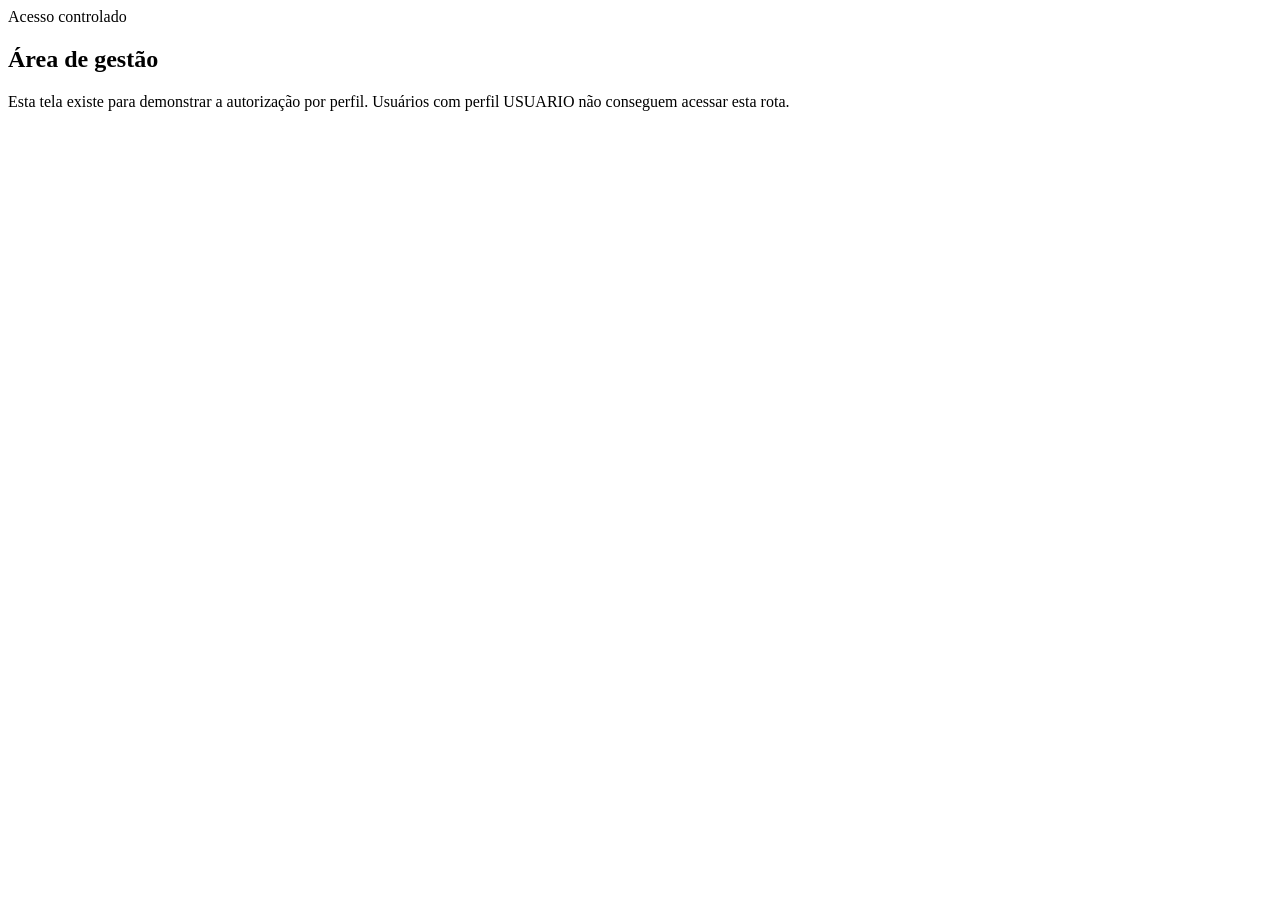
<file: src/main/resources/templates/gestao/index.html>
<!DOCTYPE html>
<html lang="pt-BR" xmlns:th="http://www.thymeleaf.org">
<head>
    <meta charset="UTF-8">
    <meta name="viewport" content="width=device-width, initial-scale=1.0">
    <title>Gestão | ELO Seguro</title>
    <link rel="stylesheet" th:href="@{/css/style.css}">
</head>
<body>
<div th:replace="~{fragments/header :: header(${usuarioLogado})}"></div>
<main class="page-container narrow">
    <section class="panel">
        <span class="eyebrow">Acesso controlado</span>
        <h1>Área de gestão</h1>
        <p>Esta tela existe para demonstrar a autorização por perfil. Usuários com perfil USUARIO não conseguem acessar esta rota.</p>
    </section>
</main>
</body>
</html>
</file>
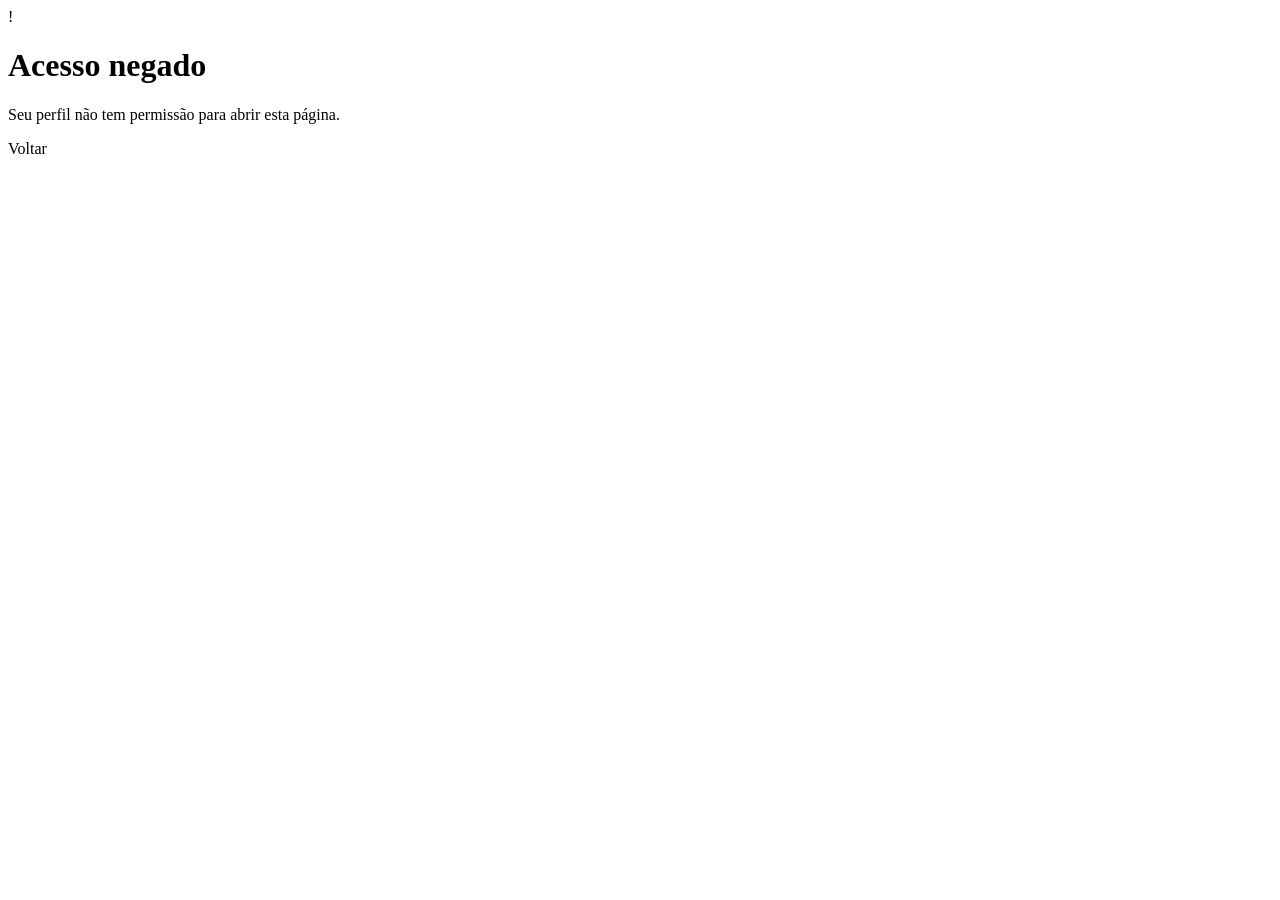
<file: src/main/resources/templates/acesso-negado.html>
<!DOCTYPE html>
<html lang="pt-BR" xmlns:th="http://www.thymeleaf.org">
<head><meta charset="UTF-8"><meta name="viewport" content="width=device-width, initial-scale=1.0"><title>Acesso negado</title><link rel="stylesheet" th:href="@{/css/style.css}"></head>
<body class="auth-page"><main class="auth-card"><div class="auth-logo">!</div><h1>Acesso negado</h1><p class="muted">Seu perfil não tem permissão para abrir esta página.</p><a class="btn-primary button-link" th:href="@{/}">Voltar</a></main></body>
</html>
</file>
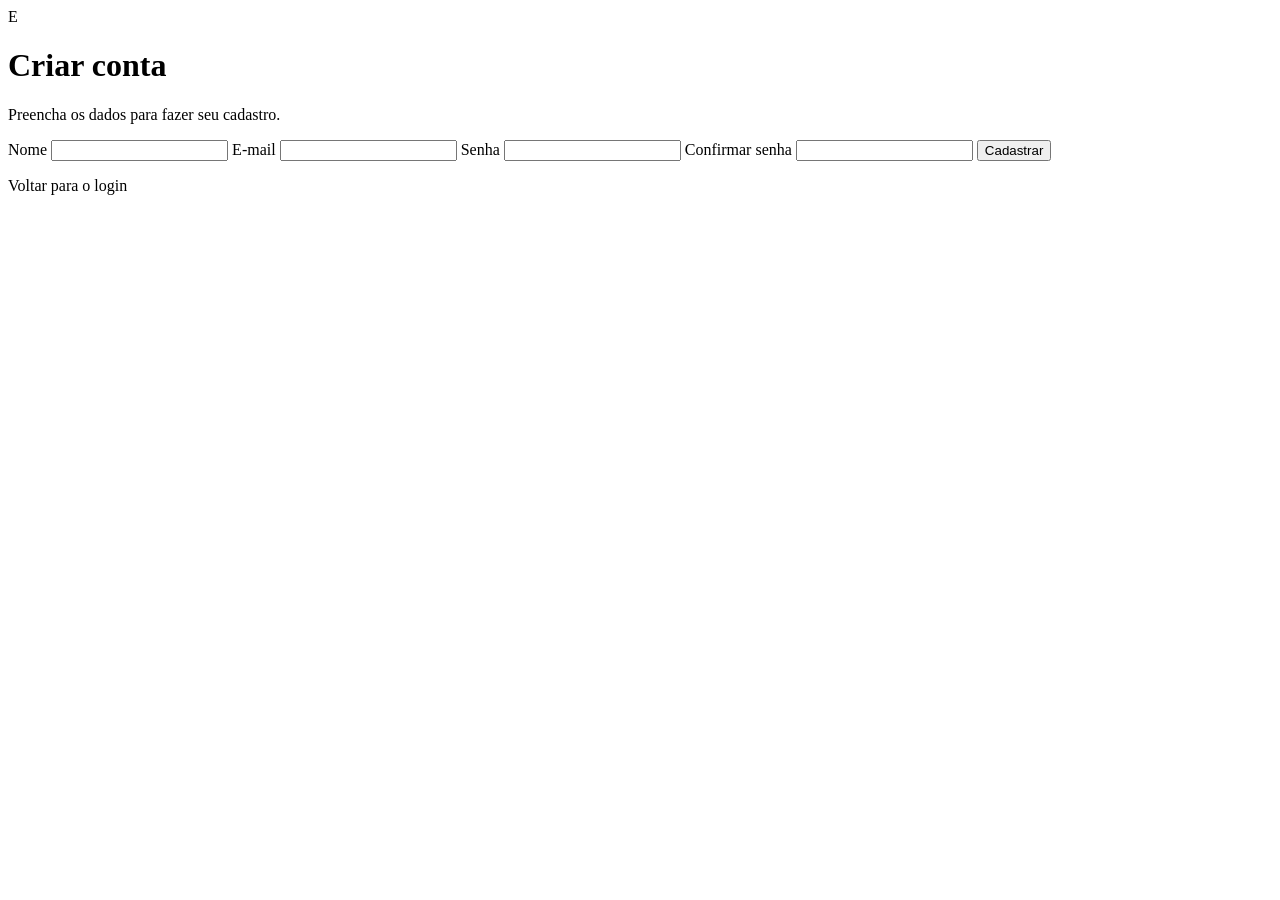
<file: src/main/resources/templates/cadastro.html>
<!DOCTYPE html>
<html lang="pt-BR" xmlns:th="http://www.thymeleaf.org">
<head>
    <meta charset="UTF-8">
    <meta name="viewport" content="width=device-width, initial-scale=1.0">
    <title>Cadastro | ELO Seguro</title>
    <link rel="stylesheet" th:href="@{/css/style.css}">
</head>
<body class="auth-page">
<main class="auth-card auth-card-wide">
    <div class="auth-logo">E</div>
    <h1>Criar conta</h1>
    <p class="muted">Preencha os dados para fazer seu cadastro.</p>
    <div th:if="${#fields.hasGlobalErrors()}" class="alert alert-error">
        <p th:each="erro : ${#fields.globalErrors()}" th:text="${erro}"></p>
    </div>
    <form th:action="@{/cadastro}" th:object="${usuario}" method="post" class="form-stack">
        <label for="nome">Nome</label>
        <input id="nome" type="text" th:field="*{nome}" autocomplete="name">
        <small class="field-error" th:if="${#fields.hasErrors('nome')}" th:errors="*{nome}"></small>
        <label for="email">E-mail</label>
        <input id="email" type="email" th:field="*{email}" autocomplete="email">
        <small class="field-error" th:if="${#fields.hasErrors('email')}" th:errors="*{email}"></small>
        <label for="senha">Senha</label>
        <input id="senha" type="password" th:field="*{senha}" autocomplete="new-password">
        <small class="field-error" th:if="${#fields.hasErrors('senha')}" th:errors="*{senha}"></small>
        <label for="confirmarSenha">Confirmar senha</label>
        <input id="confirmarSenha" type="password" th:field="*{confirmarSenha}" autocomplete="new-password">
        <small class="field-error" th:if="${#fields.hasErrors('confirmarSenha')}" th:errors="*{confirmarSenha}"></small>
        <button type="submit" class="btn-primary">Cadastrar</button>
    </form>
    <p class="auth-footer"><a th:href="@{/login}">Voltar para o login</a></p>
</main>
</body>
</html>
</file>
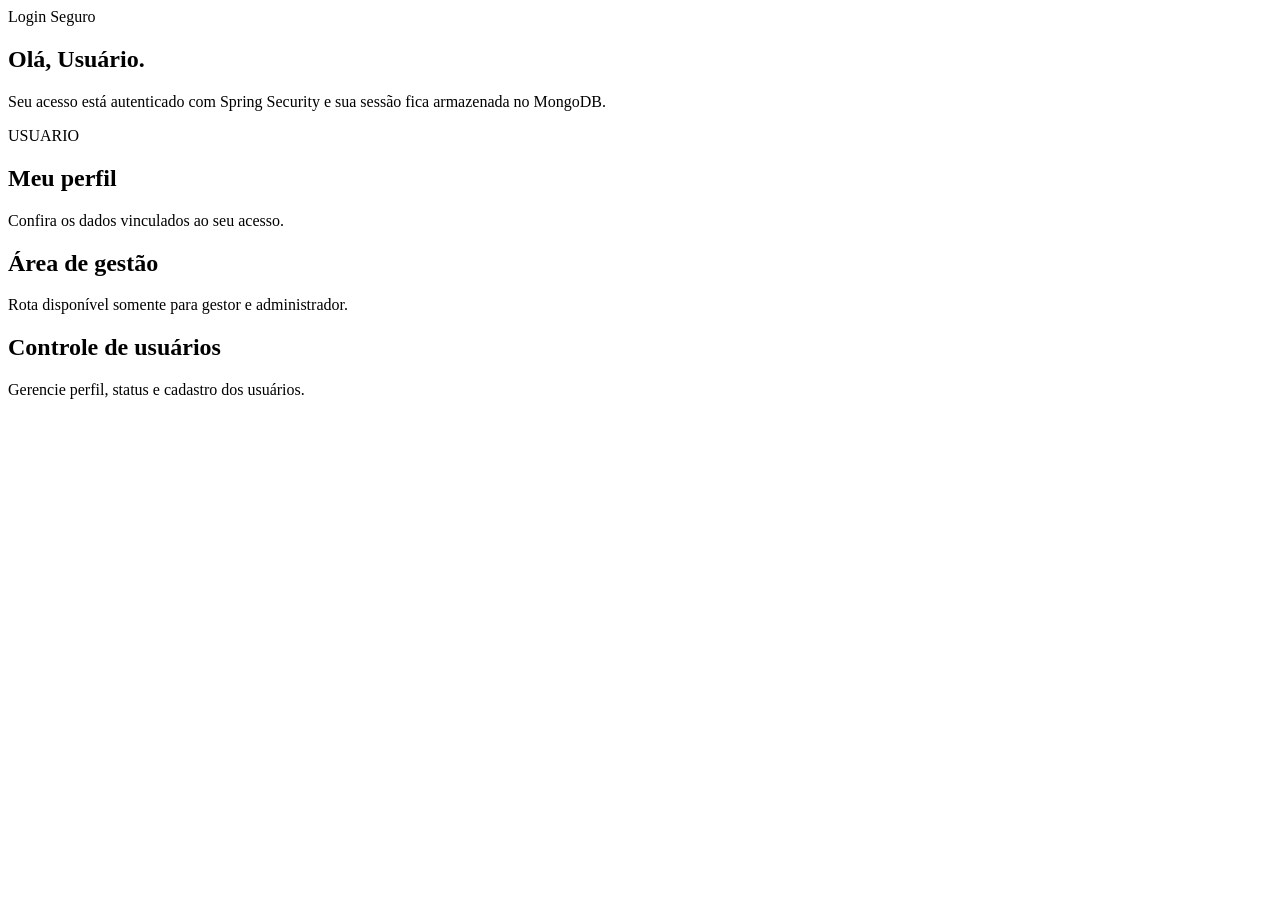
<file: src/main/resources/templates/home.html>
<!DOCTYPE html>
<html lang="pt-BR" xmlns:th="http://www.thymeleaf.org">
<head>
    <meta charset="UTF-8">
    <meta name="viewport" content="width=device-width, initial-scale=1.0">
    <title>Início | ELO Seguro</title>
    <link rel="stylesheet" th:href="@{/css/style.css}">
</head>
<body>
<div th:replace="~{fragments/header :: header(${usuarioLogado})}"></div>
<main class="page-container">
    <section class="hero-card">
        <span class="eyebrow">Login Seguro</span>
        <h1>Olá, <span th:text="${usuarioLogado.nome}">Usuário</span>.</h1>
        <p>Seu acesso está autenticado com Spring Security e sua sessão fica armazenada no MongoDB.</p>
        <div class="role-badge" th:text="${usuarioLogado.perfil}">USUARIO</div>
    </section>
    <section class="grid-cards">
        <a class="feature-card" th:href="@{/perfil}">
            <h2>Meu perfil</h2>
            <p>Confira os dados vinculados ao seu acesso.</p>
        </a>
        <a class="feature-card" th:if="${usuarioLogado.perfil.name() == 'GESTOR' or usuarioLogado.perfil.name() == 'ADMIN'}" th:href="@{/gestao}">
            <h2>Área de gestão</h2>
            <p>Rota disponível somente para gestor e administrador.</p>
        </a>
        <a class="feature-card" th:if="${usuarioLogado.perfil.name() == 'ADMIN'}" th:href="@{/admin/usuarios}">
            <h2>Controle de usuários</h2>
            <p>Gerencie perfil, status e cadastro dos usuários.</p>
        </a>
    </section>
</main>
</body>
</html>
</file>
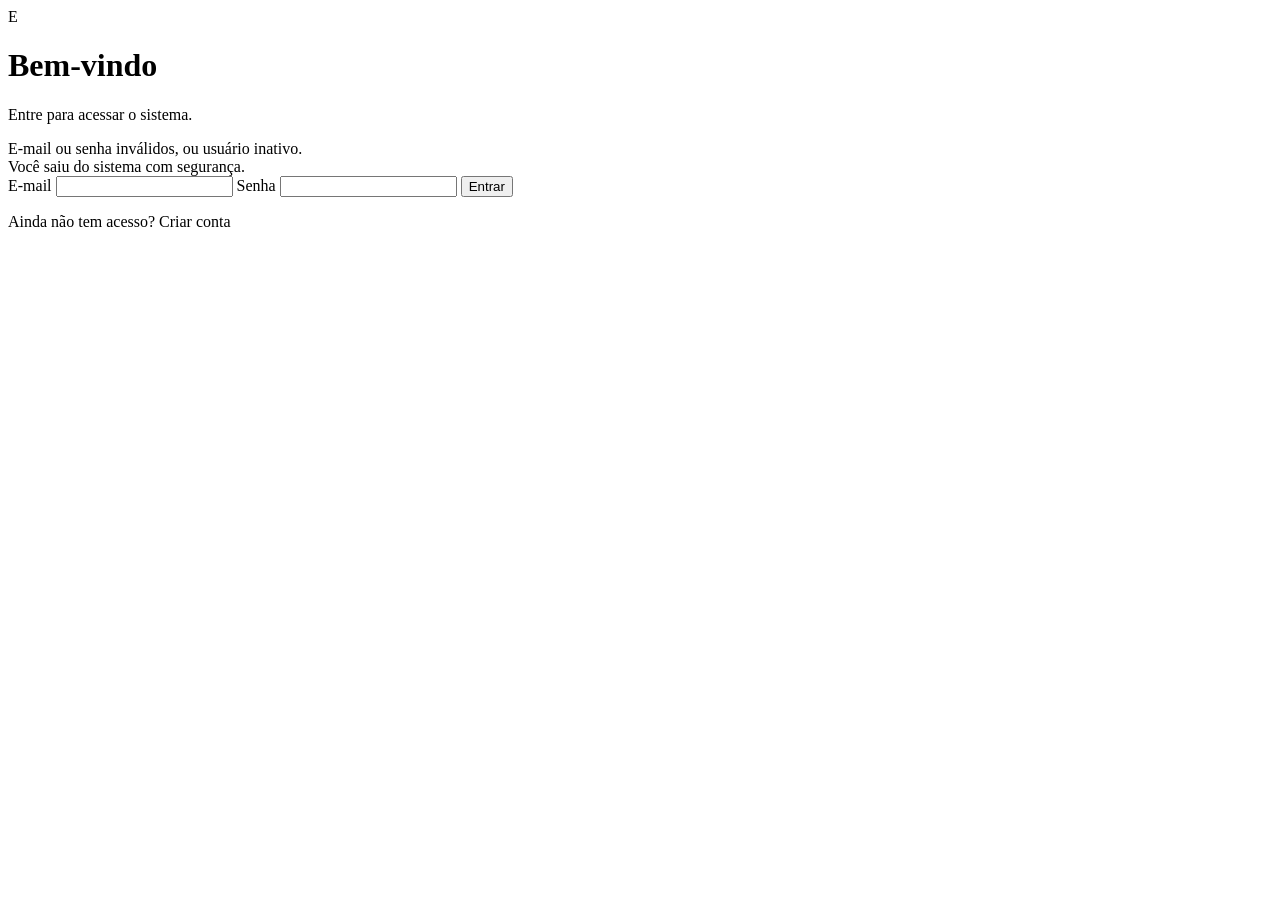
<file: src/main/resources/templates/login.html>
<!DOCTYPE html>
<html lang="pt-BR" xmlns:th="http://www.thymeleaf.org">
<head>
    <meta charset="UTF-8">
    <meta name="viewport" content="width=device-width, initial-scale=1.0">
    <title>Login | ELO Seguro</title>
    <link rel="stylesheet" th:href="@{/css/style.css}">
</head>
<body class="auth-page">
<main class="auth-card">
    <div class="auth-logo">E</div>
    <h1>Bem-vindo</h1>
    <p class="muted">Entre para acessar o sistema.</p>
    <div th:if="${param.erro}" class="alert alert-error">E-mail ou senha inválidos, ou usuário inativo.</div>
    <div th:if="${param.logout}" class="alert alert-success">Você saiu do sistema com segurança.</div>
    <div th:if="${sucesso}" class="alert alert-success" th:text="${sucesso}"></div>
    <form th:action="@{/login}" method="post" class="form-stack">
        <label for="email">E-mail</label>
        <input id="email" name="email" type="email" autocomplete="username" required>
        <label for="senha">Senha</label>
        <input id="senha" name="senha" type="password" autocomplete="current-password" required>
        <button type="submit" class="btn-primary">Entrar</button>
    </form>
    <p class="auth-footer">Ainda não tem acesso? <a th:href="@{/cadastro}">Criar conta</a></p>
</main>
</body>
</html>
</file>
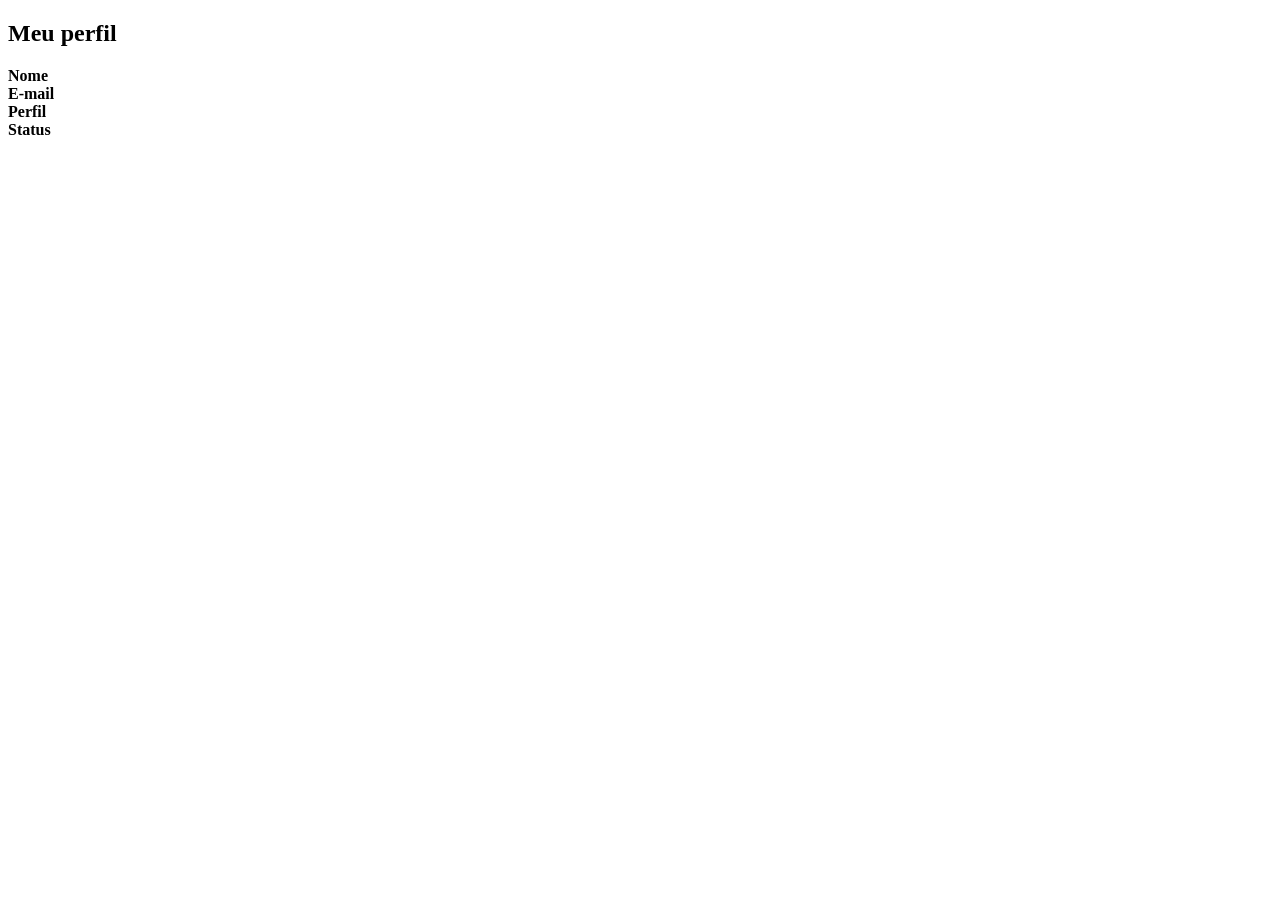
<file: src/main/resources/templates/perfil.html>
<!DOCTYPE html>
<html lang="pt-BR" xmlns:th="http://www.thymeleaf.org">
<head>
    <meta charset="UTF-8">
    <meta name="viewport" content="width=device-width, initial-scale=1.0">
    <title>Meu perfil | ELO Seguro</title>
    <link rel="stylesheet" th:href="@{/css/style.css}">
</head>
<body>
<div th:replace="~{fragments/header :: header(${usuarioLogado})}"></div>
<main class="page-container narrow">
    <section class="panel">
        <h1>Meu perfil</h1>
        <div class="data-row"><strong>Nome</strong><span th:text="${usuarioLogado.nome}"></span></div>
        <div class="data-row"><strong>E-mail</strong><span th:text="${usuarioLogado.email}"></span></div>
        <div class="data-row"><strong>Perfil</strong><span th:text="${usuarioLogado.perfil}"></span></div>
        <div class="data-row"><strong>Status</strong><span th:text="${usuarioLogado.ativo ? 'Ativo' : 'Inativo'}"></span></div>
    </section>
</main>
</body>
</html>
</file>
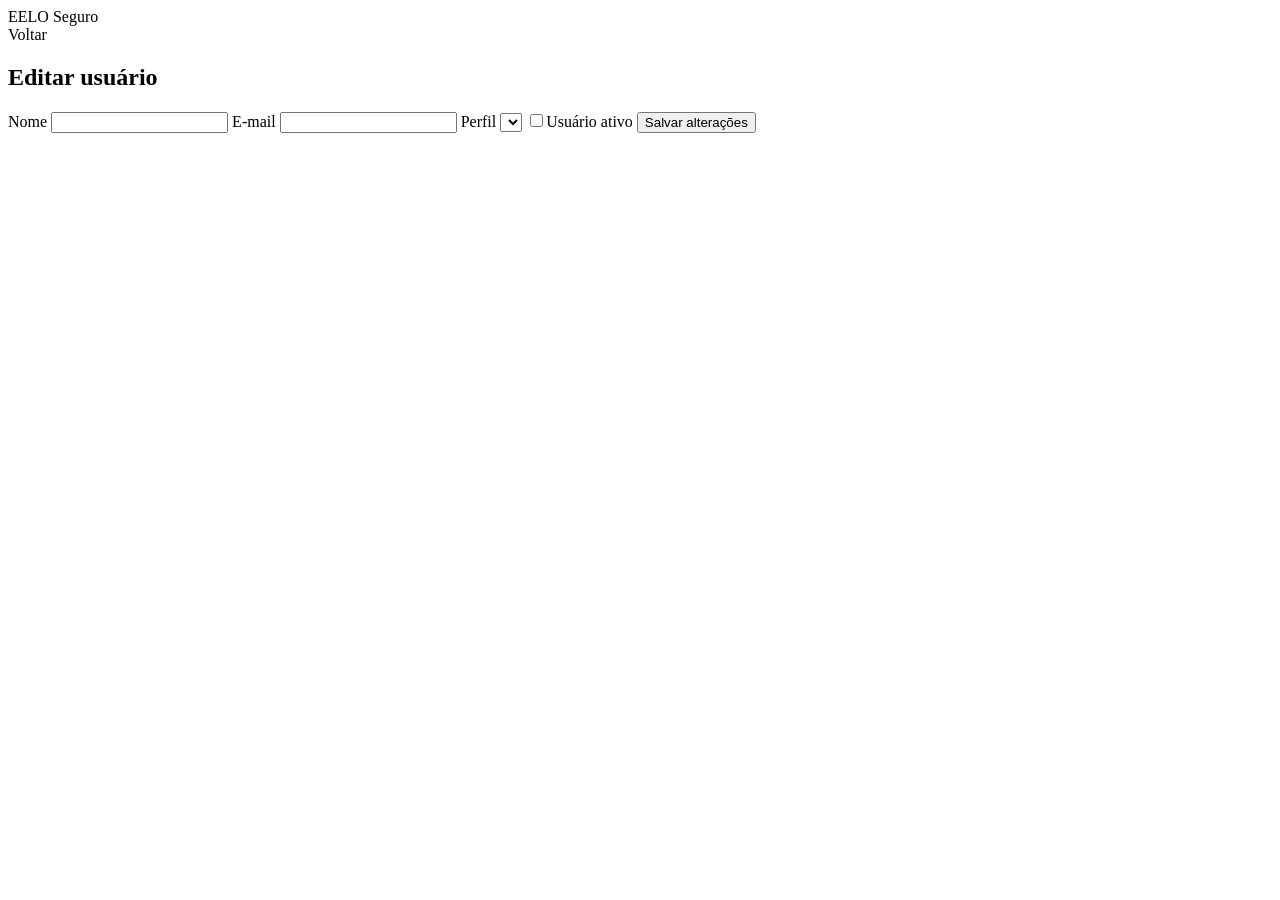
<file: src/main/resources/templates/admin/editar-usuario.html>
<!DOCTYPE html>
<html lang="pt-BR" xmlns:th="http://www.thymeleaf.org">
<head>
    <meta charset="UTF-8">
    <meta name="viewport" content="width=device-width, initial-scale=1.0">
    <title>Editar usuário | ELO Seguro</title>
    <link rel="stylesheet" th:href="@{/css/style.css}">
</head>
<body>
<header class="topbar"><a class="brand" th:href="@{/}"><span class="brand-mark">E</span><span>ELO Seguro</span></a><nav class="nav-links"><a th:href="@{/admin/usuarios}">Voltar</a></nav></header>
<main class="page-container narrow">
    <section class="panel">
        <h1>Editar usuário</h1>
        <div th:if="${#fields.hasGlobalErrors()}" class="alert alert-error"><p th:each="erro : ${#fields.globalErrors()}" th:text="${erro}"></p></div>
        <form th:action="@{/admin/usuarios/{id}/editar(id=${usuarioId})}" th:object="${usuario}" method="post" class="form-stack">
            <label for="nome">Nome</label>
            <input id="nome" type="text" th:field="*{nome}">
            <small class="field-error" th:if="${#fields.hasErrors('nome')}" th:errors="*{nome}"></small>
            <label for="email">E-mail</label>
            <input id="email" type="email" th:field="*{email}">
            <small class="field-error" th:if="${#fields.hasErrors('email')}" th:errors="*{email}"></small>
            <label for="perfil">Perfil</label>
            <select id="perfil" th:field="*{perfil}"><option th:each="perfil : ${perfis}" th:value="${perfil}" th:text="${perfil}"></option></select>
            <label class="checkbox-row"><input type="checkbox" th:field="*{ativo}"><span>Usuário ativo</span></label>
            <button type="submit" class="btn-primary">Salvar alterações</button>
        </form>
    </section>
</main>
</body>
</html>
</file>
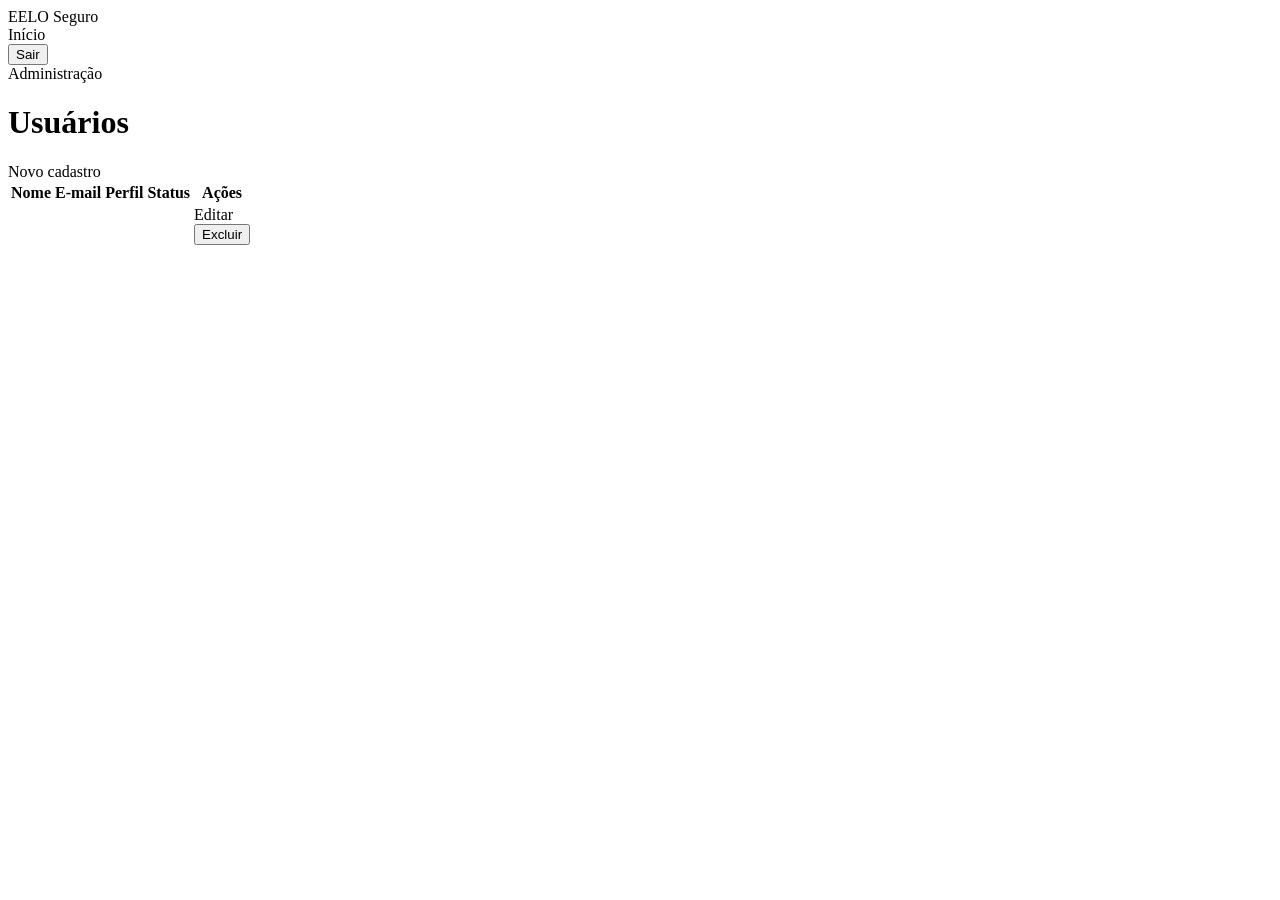
<file: src/main/resources/templates/admin/usuarios.html>
<!DOCTYPE html>
<html lang="pt-BR" xmlns:th="http://www.thymeleaf.org">
<head>
    <meta charset="UTF-8">
    <meta name="viewport" content="width=device-width, initial-scale=1.0">
    <title>Usuários | ELO Seguro</title>
    <link rel="stylesheet" th:href="@{/css/style.css}">
</head>
<body>
<header class="topbar">
    <a class="brand" th:href="@{/}"><span class="brand-mark">E</span><span>ELO Seguro</span></a>
    <nav class="nav-links"><a th:href="@{/}">Início</a><form th:action="@{/logout}" method="post" class="logout-form"><button type="submit" class="link-button">Sair</button></form></nav>
</header>
<main class="page-container">
    <div class="page-heading">
        <div><span class="eyebrow">Administração</span><h1>Usuários</h1></div>
        <a class="btn-secondary" th:href="@{/cadastro}">Novo cadastro</a>
    </div>
    <div th:if="${sucesso}" class="alert alert-success" th:text="${sucesso}"></div>
    <div th:if="${erro}" class="alert alert-error" th:text="${erro}"></div>
    <section class="panel table-wrap">
        <table>
            <thead><tr><th>Nome</th><th>E-mail</th><th>Perfil</th><th>Status</th><th>Ações</th></tr></thead>
            <tbody>
            <tr th:each="usuario : ${usuarios}">
                <td th:text="${usuario.nome}"></td>
                <td th:text="${usuario.email}"></td>
                <td><span class="role-badge small" th:text="${usuario.perfil}"></span></td>
                <td th:text="${usuario.ativo ? 'Ativo' : 'Inativo'}"></td>
                <td class="actions">
                    <a class="btn-small" th:href="@{/admin/usuarios/{id}/editar(id=${usuario.id})}">Editar</a>
                    <form th:if="${usuario.email != emailLogado}" th:action="@{/admin/usuarios/{id}/excluir(id=${usuario.id})}" method="post" onsubmit="return confirm('Deseja excluir este usuário?');">
                        <button type="submit" class="btn-danger">Excluir</button>
                    </form>
                </td>
            </tr>
            </tbody>
        </table>
    </section>
</main>
</body>
</html>
</file>
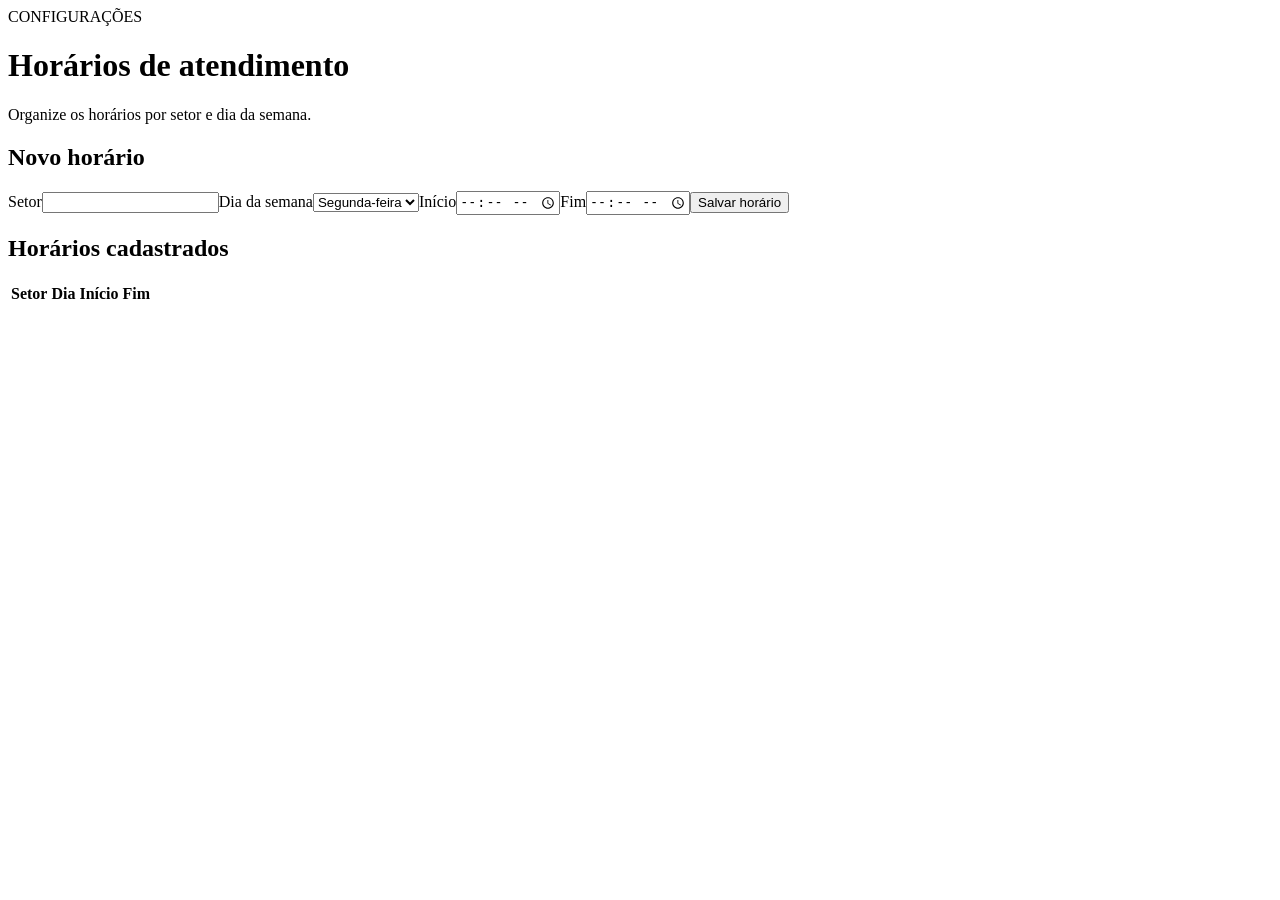
<file: thindesk/src/main/resources/templates/ajustes-horarios.html>
<!DOCTYPE html><html lang="pt-BR" xmlns:th="http://www.thymeleaf.org"><head><meta charset="UTF-8"><meta name="viewport" content="width=device-width, initial-scale=1"><meta name="_csrf" th:content="${_csrf.token}"><meta name="_csrf_header" th:content="${_csrf.headerName}"><link rel="stylesheet" th:href="@{/css/ui.css}"><title>Horários | Thindesk</title></head><body><div th:replace="~{fragments/navbar :: navbar}"></div><main class="container page"><div class="page-heading"><div><div class="eyebrow">CONFIGURAÇÕES</div><h1>Horários de atendimento</h1><p>Organize os horários por setor e dia da semana.</p></div></div><section class="panel"><h2>Novo horário</h2><form id="hours-form" class="inline-form"><label>Setor<input name="setor" required></label><label>Dia da semana<select name="diaSemana"><option>Segunda-feira</option><option>Terça-feira</option><option>Quarta-feira</option><option>Quinta-feira</option><option>Sexta-feira</option><option>Sábado</option></select></label><label>Início<input name="horarioInicio" type="time" required></label><label>Fim<input name="horarioFim" type="time" required></label><button class="primary-btn" type="submit">Salvar horário</button></form><div id="feedback" class="alert" role="status" hidden></div></section><section class="panel spaced-panel"><h2>Horários cadastrados</h2><div class="table-scroll"><table><thead><tr><th>Setor</th><th>Dia</th><th>Início</th><th>Fim</th><th></th></tr></thead><tbody id="hours-list"></tbody></table></div></section></main><script th:src="@{/js/common.js}" defer></script><script th:src="@{/js/hours.js}" defer></script></body></html>
</file>
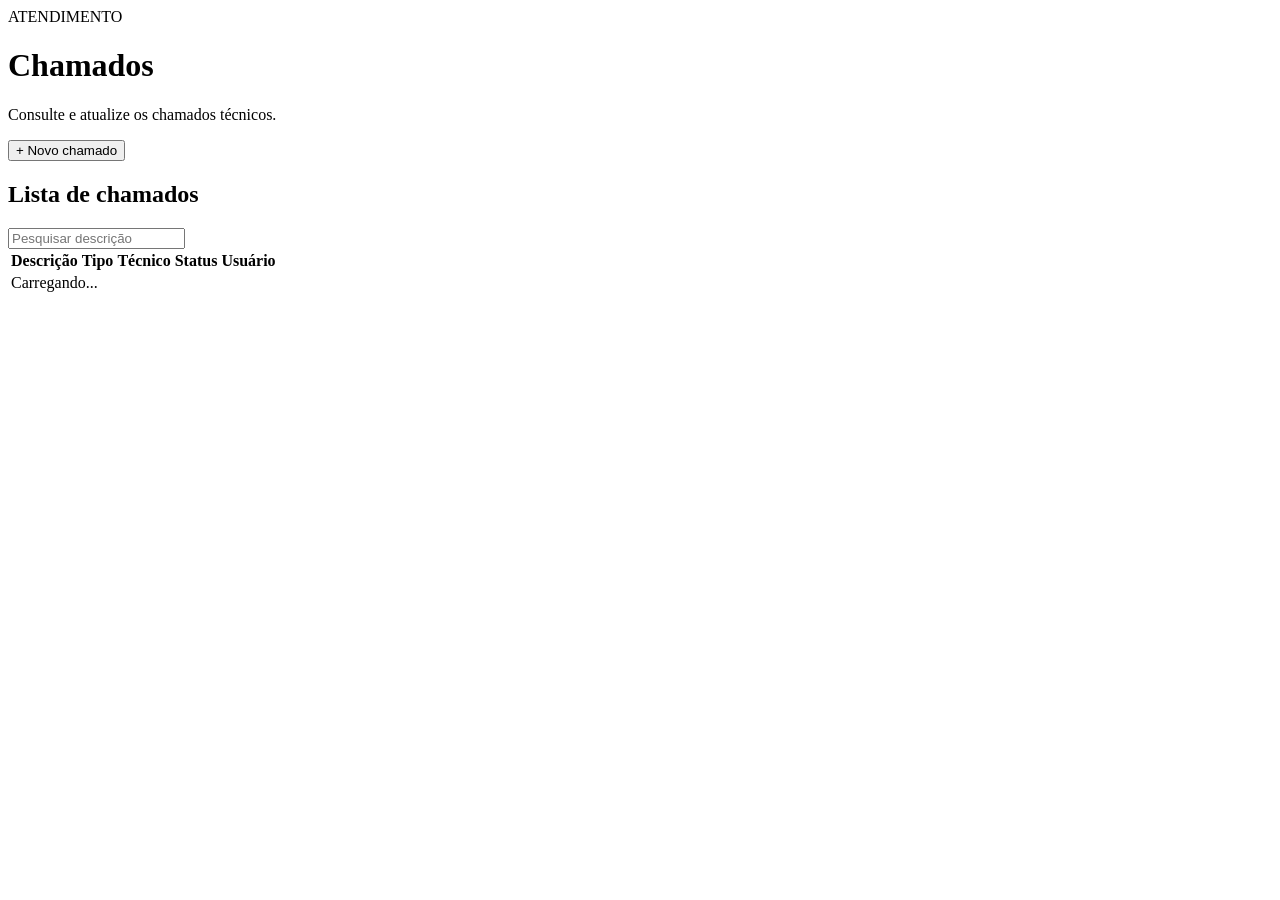
<file: thindesk/src/main/resources/templates/chamados.html>
<!DOCTYPE html><html lang="pt-BR" xmlns:th="http://www.thymeleaf.org"><head><meta charset="UTF-8"><meta name="viewport" content="width=device-width, initial-scale=1"><meta name="_csrf" th:content="${_csrf.token}"><meta name="_csrf_header" th:content="${_csrf.headerName}"><link rel="stylesheet" th:href="@{/css/ui.css}"><title>Chamados | Thindesk</title></head><body><div th:replace="~{fragments/navbar :: navbar}"></div><main class="container page"><div class="page-heading"><div><div class="eyebrow">ATENDIMENTO</div><h1>Chamados</h1><p>Consulte e atualize os chamados técnicos.</p></div><button type="button" id="new-ticket" class="primary-btn">+ Novo chamado</button></div><section class="panel"><div class="section-line"><h2>Lista de chamados</h2><input id="search-tickets" class="search-field" placeholder="Pesquisar descrição"></div><div id="feedback" class="alert" role="status" hidden></div><div class="table-scroll"><table><thead><tr><th>Descrição</th><th>Tipo</th><th>Técnico</th><th>Status</th><th>Usuário</th><th></th></tr></thead><tbody id="all-tickets"><tr><td colspan="6">Carregando...</td></tr></tbody></table></div></section></main><dialog id="ticket-dialog" class="ticket-dialog" aria-labelledby="dialog-title"><form id="ticket-form"><div class="dialog-heading"><div><span class="eyebrow">CHAMADO TÉCNICO</span><h2 id="dialog-title">Novo chamado</h2></div><button type="button" class="close-dialog" aria-label="Fechar">×</button></div><input type="hidden" name="id"><label>Descrição<textarea name="descricao" rows="2" maxlength="500" required></textarea></label><div class="dialog-grid"><label>Tipo<input name="tipo" maxlength="80" required placeholder="Ex.: Rede"></label><label>Técnico<input name="tecnico" maxlength="120" placeholder="Nome do responsável"></label><label>Usuário<input name="usuario" maxlength="120" placeholder="Solicitante"></label><label>Situação<select name="status"><option value="ABERTO">Aberto</option><option value="EM_ANDAMENTO">Em andamento</option><option value="CONCLUIDO">Concluído</option><option value="CANCELADO">Cancelado</option></select></label><label>Prioridade<select name="prioridade"><option value="NORMAL">Normal</option><option value="BAIXA">Baixa</option><option value="ALTA">Alta</option><option value="URGENTE">Urgente</option></select></label></div><label>Considerações técnicas<textarea name="consideracoesTecnicas" rows="3" maxlength="3000" placeholder="Descreva as providências tomadas..."></textarea></label><div id="form-error" class="alert error" role="alert" hidden></div><div class="dialog-actions"><button type="button" class="ghost-btn close-dialog">Cancelar</button><button class="primary-btn" type="submit" id="submit-ticket">Salvar chamado</button></div></form></dialog><script th:src="@{/js/common.js}" defer></script><script th:src="@{/js/tickets.js}" defer></script></body></html>
</file>
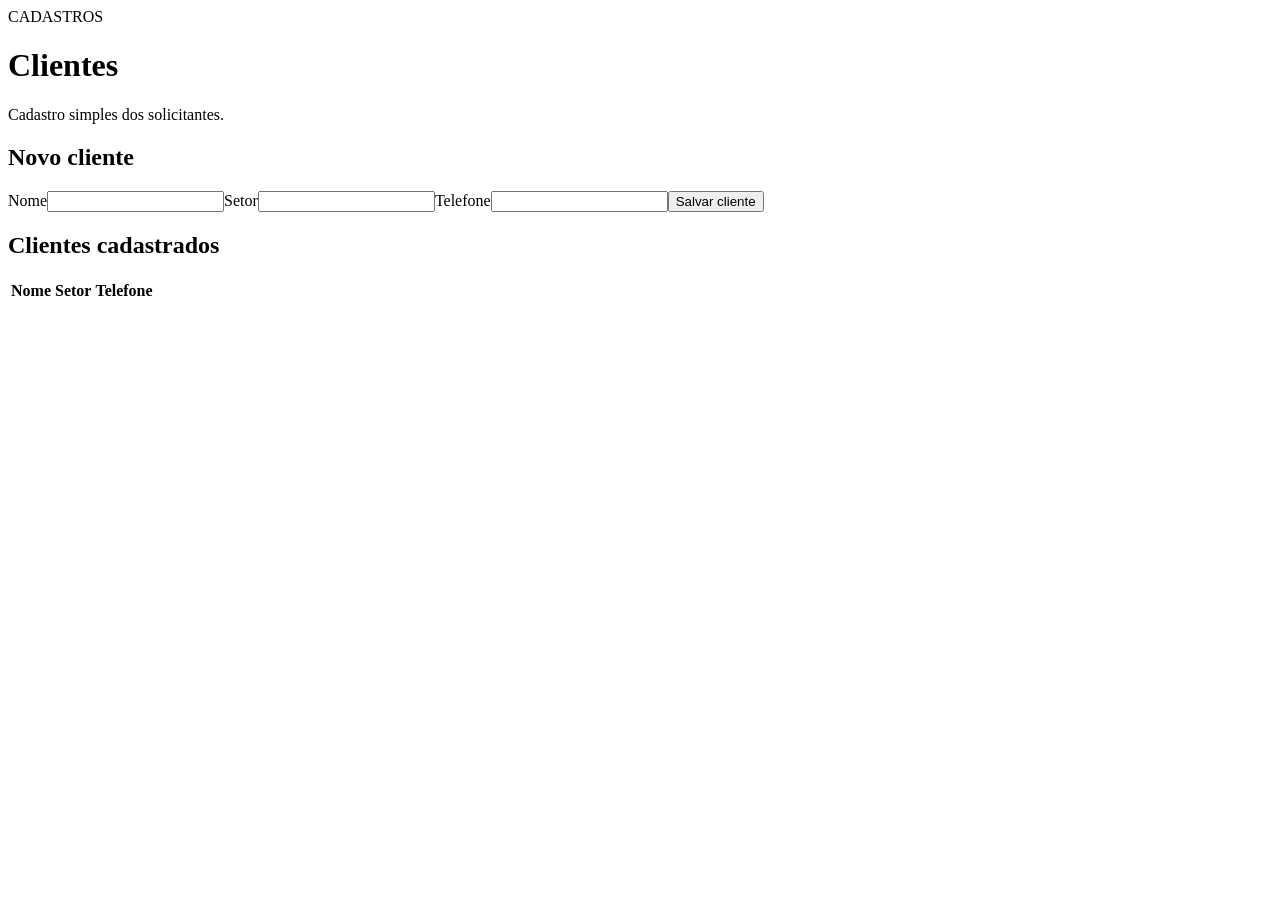
<file: thindesk/src/main/resources/templates/clientes.html>
<!DOCTYPE html><html lang="pt-BR" xmlns:th="http://www.thymeleaf.org"><head><meta charset="UTF-8"><meta name="viewport" content="width=device-width, initial-scale=1"><meta name="_csrf" th:content="${_csrf.token}"><meta name="_csrf_header" th:content="${_csrf.headerName}"><link rel="stylesheet" th:href="@{/css/ui.css}"><title>Clientes | Thindesk</title></head><body><div th:replace="~{fragments/navbar :: navbar}"></div><main class="container page"><div class="page-heading"><div><div class="eyebrow">CADASTROS</div><h1>Clientes</h1><p>Cadastro simples dos solicitantes.</p></div></div><section class="panel"><div class="section-line"><h2>Novo cliente</h2></div><form id="client-form" class="inline-form"><label>Nome<input name="nome" required maxlength="120"></label><label>Setor<input name="setor" maxlength="80"></label><label>Telefone<input name="telefone" maxlength="24"></label><button class="primary-btn" type="submit">Salvar cliente</button></form><div id="feedback" class="alert" role="status" hidden></div></section><section class="panel spaced-panel"><h2>Clientes cadastrados</h2><div class="table-scroll"><table><thead><tr><th>Nome</th><th>Setor</th><th>Telefone</th></tr></thead><tbody id="clients-list"></tbody></table></div></section></main><script th:src="@{/js/common.js}" defer></script><script th:src="@{/js/clients.js}" defer></script></body></html>
</file>
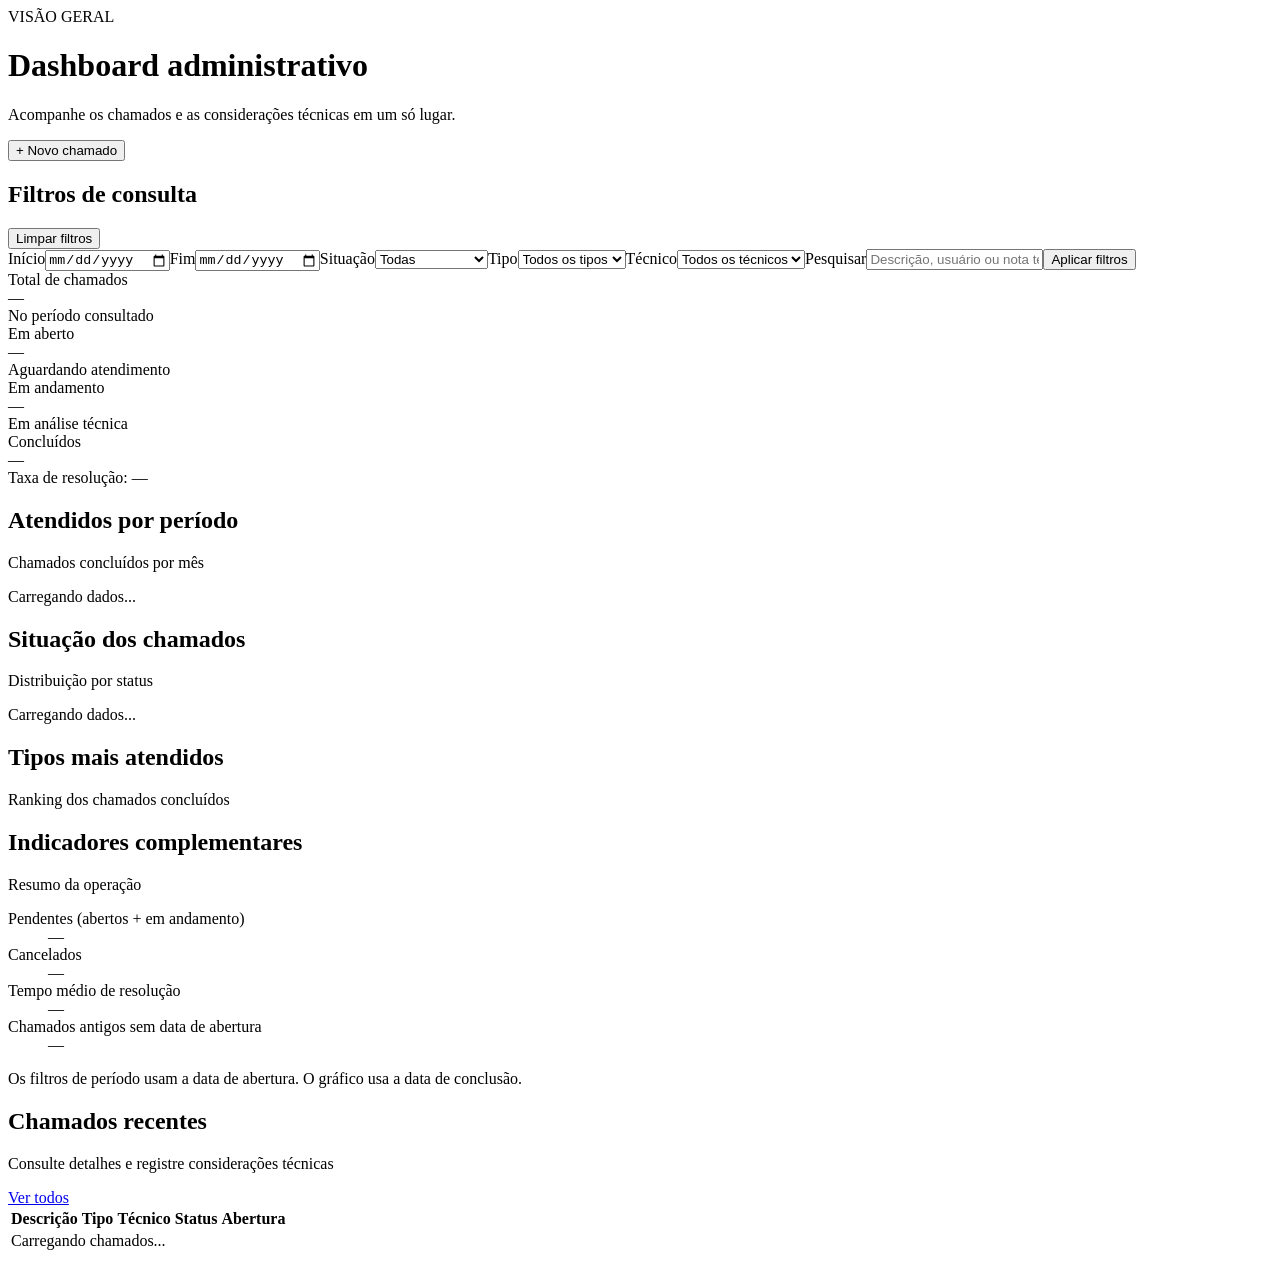
<file: thindesk/src/main/resources/templates/dashboard.html>
<!DOCTYPE html><html lang="pt-BR" xmlns:th="http://www.thymeleaf.org"><head><meta charset="UTF-8"><meta name="viewport" content="width=device-width, initial-scale=1"><meta name="_csrf" th:content="${_csrf.token}"><meta name="_csrf_header" th:content="${_csrf.headerName}"><link rel="stylesheet" th:href="@{/css/ui.css}"><title>Dashboard | Thindesk</title></head><body><div th:replace="~{fragments/navbar :: navbar}"></div><main class="page container"><div class="page-heading"><div><div class="eyebrow">VISÃO GERAL</div><h1>Dashboard administrativo</h1><p>Acompanhe os chamados e as considerações técnicas em um só lugar.</p></div><button id="new-ticket" class="primary-btn" type="button">+ Novo chamado</button></div><section class="panel filter-panel" aria-labelledby="filtros-title"><div class="section-line"><h2 id="filtros-title">Filtros de consulta</h2><button type="button" id="clear-filters" class="ghost-btn">Limpar filtros</button></div><form id="filters" class="filters-grid"><label>Início<input type="date" name="inicio"></label><label>Fim<input type="date" name="fim"></label><label>Situação<select name="status"><option value="">Todas</option><option value="ABERTO">Aberto</option><option value="EM_ANDAMENTO">Em andamento</option><option value="CONCLUIDO">Concluído</option><option value="CANCELADO">Cancelado</option></select></label><label>Tipo<select name="tipo" id="filter-type"><option value="">Todos os tipos</option></select></label><label>Técnico<select name="tecnico" id="filter-tech"><option value="">Todos os técnicos</option></select></label><label>Pesquisar<input name="busca" placeholder="Descrição, usuário ou nota técnica"></label><button type="submit" class="secondary-btn" id="apply">Aplicar filtros</button></form></section><div id="feedback" class="alert" role="status" aria-live="polite" hidden></div><section class="metric-grid" aria-label="Indicadores gerais"><article class="metric-card"><div class="metric-label">Total de chamados</div><div class="metric-value" id="kpi-total">—</div><div class="metric-hint">No período consultado</div></article><article class="metric-card"><div class="metric-label">Em aberto</div><div class="metric-value" id="kpi-open">—</div><div class="metric-hint">Aguardando atendimento</div></article><article class="metric-card"><div class="metric-label">Em andamento</div><div class="metric-value" id="kpi-progress">—</div><div class="metric-hint">Em análise técnica</div></article><article class="metric-card"><div class="metric-label">Concluídos</div><div class="metric-value" id="kpi-done">—</div><div class="metric-hint" id="kpi-rate">Taxa de resolução: —</div></article></section><section class="charts-grid"><article class="panel"><div class="section-line"><div><h2>Atendidos por período</h2><p>Chamados concluídos por mês</p></div></div><div id="monthly-chart" class="monthly-chart" role="img" aria-label="Gráfico de chamados concluídos por mês"><div class="muted">Carregando dados...</div></div></article><article class="panel"><div class="section-line"><div><h2>Situação dos chamados</h2><p>Distribuição por status</p></div></div><div id="status-chart" class="status-list"><div class="muted">Carregando dados...</div></div></article></section><section class="charts-grid lower-grid"><article class="panel"><div class="section-line"><div><h2>Tipos mais atendidos</h2><p>Ranking dos chamados concluídos</p></div></div><div id="types-list" class="types-list"></div></article><article class="panel"><div class="section-line"><div><h2>Indicadores complementares</h2><p>Resumo da operação</p></div></div><dl class="extra-metrics"><div><dt>Pendentes (abertos + em andamento)</dt><dd id="extra-pending">—</dd></div><div><dt>Cancelados</dt><dd id="extra-cancelled">—</dd></div><div><dt>Tempo médio de resolução</dt><dd id="extra-time">—</dd></div><div><dt>Chamados antigos sem data de abertura</dt><dd id="extra-undated">—</dd></div></dl><p class="small-note">Os filtros de período usam a data de abertura. O gráfico usa a data de conclusão.</p></article></section><section class="panel table-panel"><div class="section-line"><div><h2>Chamados recentes</h2><p>Consulte detalhes e registre considerações técnicas</p></div><a class="text-link" href="/chamados">Ver todos</a></div><div class="table-scroll"><table><thead><tr><th>Descrição</th><th>Tipo</th><th>Técnico</th><th>Status</th><th>Abertura</th><th></th></tr></thead><tbody id="dashboard-table"><tr><td colspan="6" class="muted">Carregando chamados...</td></tr></tbody></table></div></section><p class="timestamp" id="updated-at"></p></main><dialog id="ticket-dialog" class="ticket-dialog" aria-labelledby="dialog-title"><form id="ticket-form"><div class="dialog-heading"><div><span class="eyebrow">CHAMADO TÉCNICO</span><h2 id="dialog-title">Novo chamado</h2></div><button type="button" class="close-dialog" aria-label="Fechar">×</button></div><input type="hidden" name="id"><label>Descrição<textarea name="descricao" rows="2" maxlength="500" required></textarea></label><div class="dialog-grid"><label>Tipo<input name="tipo" maxlength="80" required placeholder="Ex.: Rede"></label><label>Técnico<input name="tecnico" maxlength="120" placeholder="Nome do responsável"></label><label>Usuário<input name="usuario" maxlength="120" placeholder="Solicitante"></label><label>Situação<select name="status"><option value="ABERTO">Aberto</option><option value="EM_ANDAMENTO">Em andamento</option><option value="CONCLUIDO">Concluído</option><option value="CANCELADO">Cancelado</option></select></label><label>Prioridade<select name="prioridade"><option value="NORMAL">Normal</option><option value="BAIXA">Baixa</option><option value="ALTA">Alta</option><option value="URGENTE">Urgente</option></select></label></div><label>Considerações técnicas<textarea name="consideracoesTecnicas" rows="3" maxlength="3000" placeholder="Descreva as providências tomadas..."></textarea></label><div id="form-error" class="alert error" role="alert" hidden></div><div class="dialog-actions"><button type="button" class="ghost-btn close-dialog">Cancelar</button><button class="primary-btn" type="submit" id="submit-ticket">Salvar chamado</button></div></form></dialog><script th:src="@{/js/common.js}" defer></script><script th:src="@{/js/dashboard.js}" defer></script></body></html>
</file>
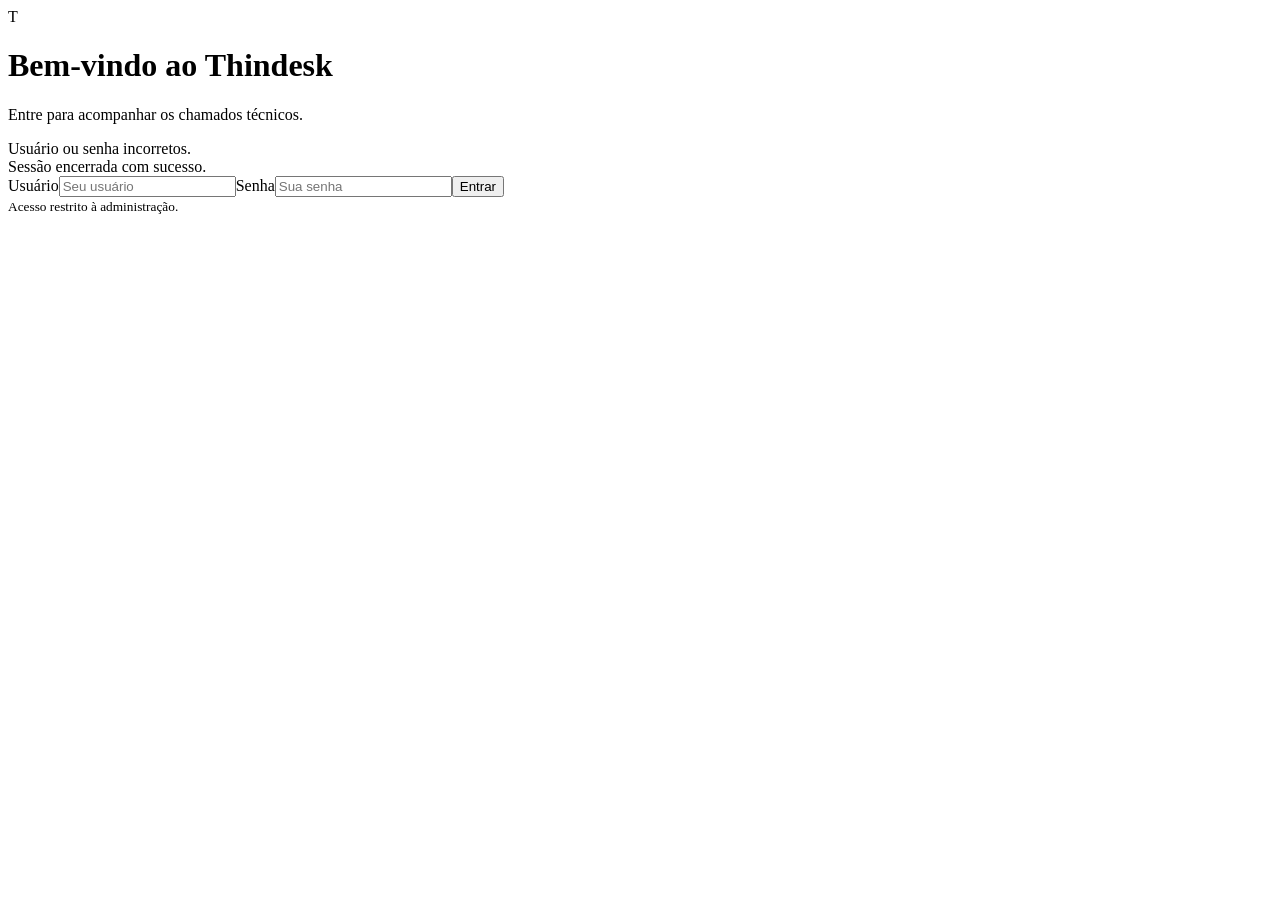
<file: thindesk/src/main/resources/templates/login.html>
<!DOCTYPE html><html lang="pt-BR" xmlns:th="http://www.thymeleaf.org"><head><meta charset="UTF-8"><meta name="viewport" content="width=device-width, initial-scale=1"><meta name="_csrf" th:content="${_csrf.token}"><meta name="_csrf_header" th:content="${_csrf.headerName}"><link rel="stylesheet" th:href="@{/css/ui.css}"><title>Entrar | Thindesk</title></head><body class="login-body"><main class="login-card"><div class="login-brand"><span class="brand-mark brand-mark-large">T</span></div><h1>Bem-vindo ao Thindesk</h1><p>Entre para acompanhar os chamados técnicos.</p><div class="alert error" th:if="${param.error}">Usuário ou senha incorretos.</div><div class="alert success" th:if="${param.logout}">Sessão encerrada com sucesso.</div><form th:action="@{/login}" method="post" class="form-stack"><label>Usuário<input name="username" type="text" autocomplete="username" required placeholder="Seu usuário"></label><label>Senha<input name="password" type="password" autocomplete="current-password" required placeholder="Sua senha"></label><button class="primary-btn" type="submit">Entrar</button></form><small>Acesso restrito à administração.</small></main></body></html>
</file>
